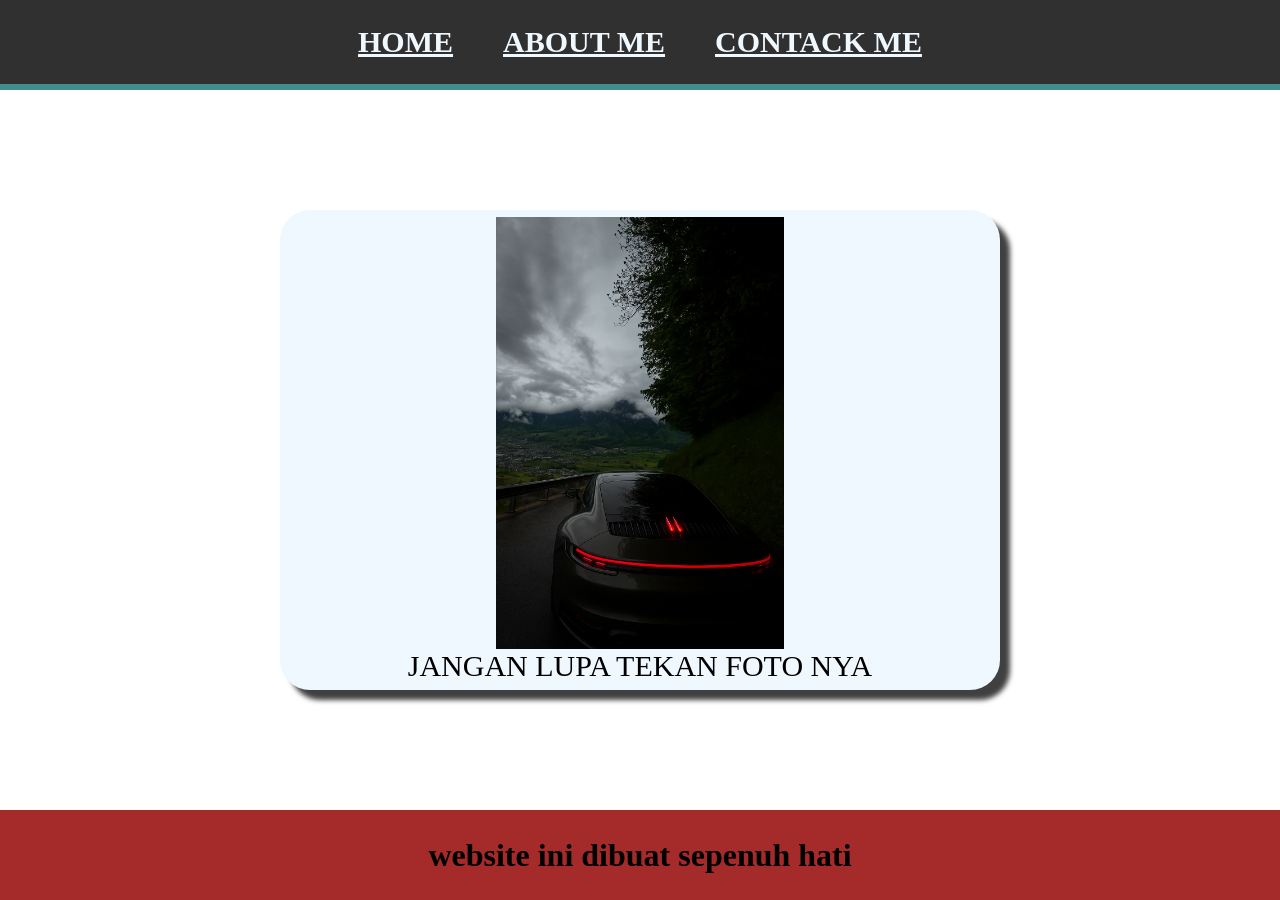
<file: index.html>
<html>

<head>
    <title>WEB GILANG</title>
    <link rel="stylesheet" href="gilang.css" />
</head>

<body>
    <div class="container" <!-- NAVIGATION BAR -->
        <div class="container-navbar">
            <ul class="ul-navbar">
                <li class="li-navbar">
                    <a href="index.html" class="a-navbar">HOME</a>
                </li>
                <li class="li-navbar">
                    <a href="about.html" class="a-navbar">ABOUT ME</a>
                </li>
                <li class="li-navbar">
                    <a href="contact.html" class="a-navbar">CONTACK ME</a>
                    </Eli>
            </ul>
        </div>
        <!-- NAVIGATION BAR SELESAI -->

        <!-- CONTENT 1 -->
        <div class="container-content">
            <a href="https://quran.nu.or.id/al-kahf/"
             class="a-content">
                <img src="IMG_3115.JPG" class="img-content" />
                <p>JANGAN LUPA TEKAN FOTO NYA</p>
            </a>

        </div>
        <!-- CONTENT 1 END -->

        <!-- FOOTER -->
        <div class="container-footer">
            <h1 class="h1-footeer">website ini dibuat sepenuh hati</h1>


        </div>

        <!-- FOOTER END -->
    </div>
</body>

</html>
</file>
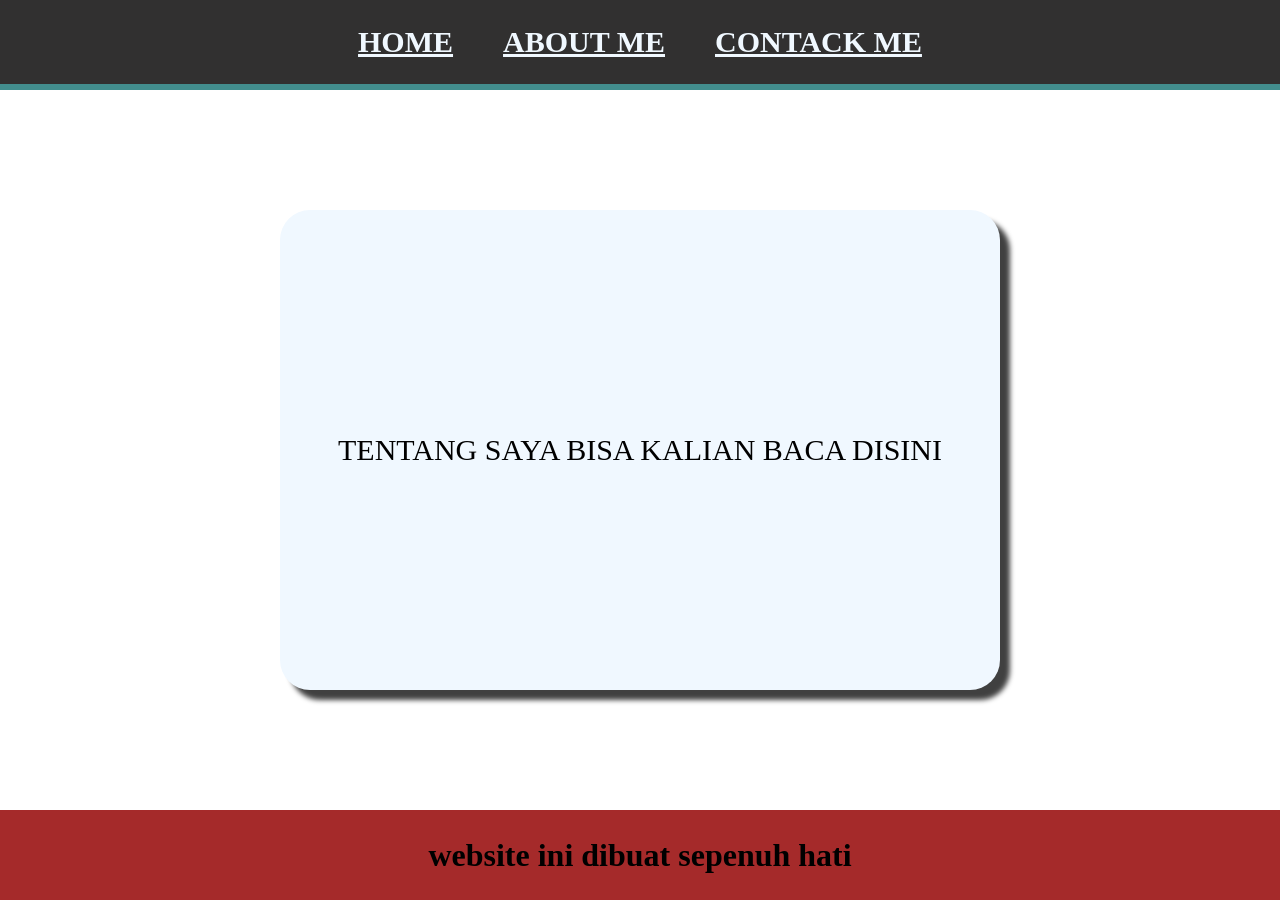
<file: about.html>
<html>

<head>
    <title>WEB GILANG</title>
    <link rel="stylesheet" href="gilang.css" />
</head>

<body>
    <div class="container" <!-- NAVIGATION BAR -->
        <div class="container-navbar">
            <ul class="ul-navbar">
                <li class="li-navbar">
                    <a href="index.html" class="a-navbar">HOME</a>
                </li>
                <li class="li-navbar">
                    <a href="about.html" class="a-navbar">ABOUT ME</a>
                </li>
                <li class="li-navbar">
                    <a href="contact.html" class="a-navbar">CONTACK ME</a>
                    </Eli>
            </ul>
        </div>
        <!-- NAVIGATION BAR SELESAI -->

        <!-- CONTENT 1 -->
        <div class="container-content">
            <a href="https://www.instagram.com/glngg_gemilang" class="a-content">
          <p>TENTANG SAYA BISA KALIAN BACA DISINI</p>
            </a>

        </div>
        <!-- CONTENT 1 END -->

        <!-- FOOTER -->
        <div class="container-footer">
            <h1 class="h1-footeer">website ini dibuat sepenuh hati</h1>


        </div>

        <!-- FOOTER END -->
    </div>
</body>

</html>
</file>
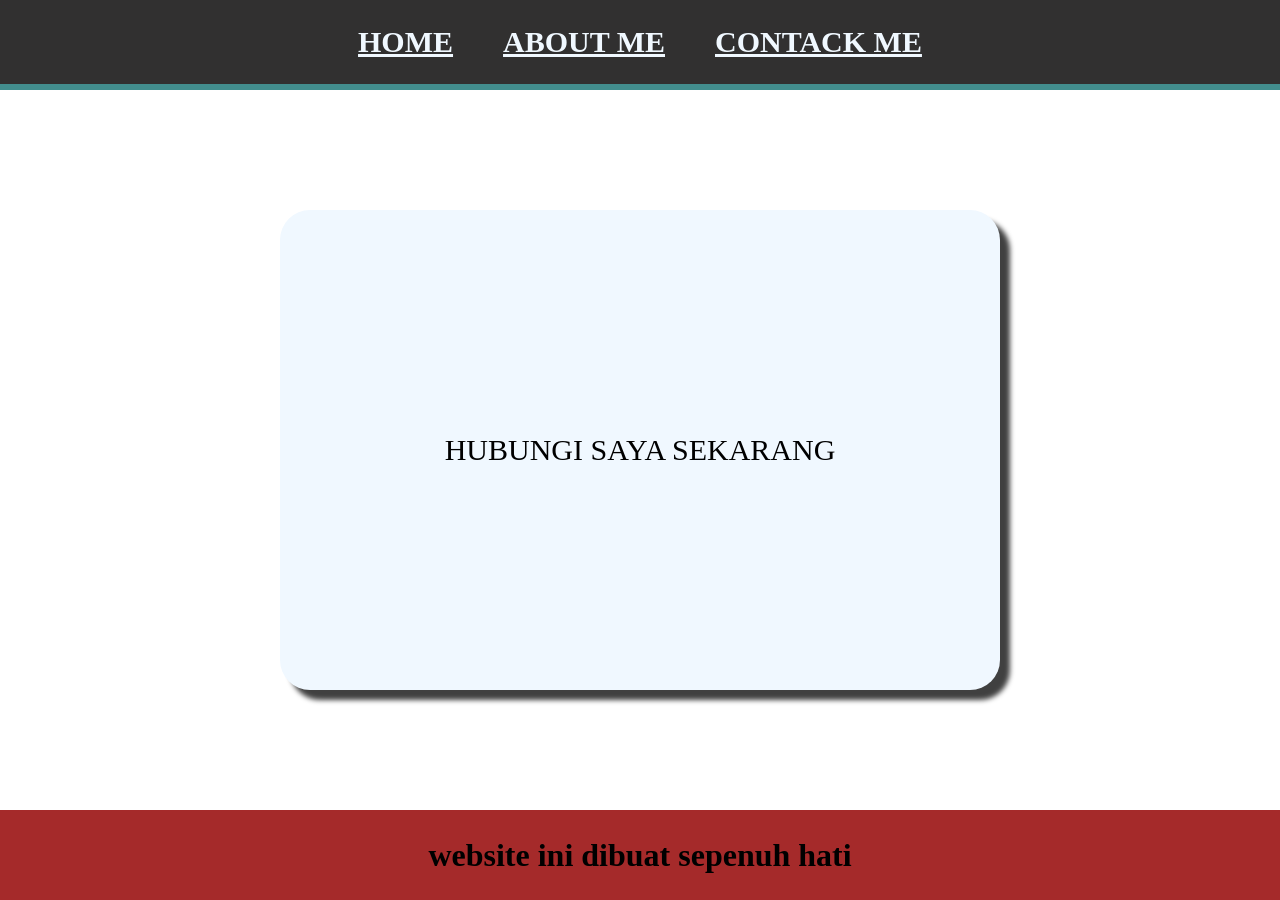
<file: contact.html>
<html>

<head>
    <title>ABOUT GILANG</title>
    <link rel="stylesheet" href="gilang.css" />
</head>

<body>
    <div class="container" <!-- NAVIGATION BAR -->
        <div class="container-navbar">
            <ul class="ul-navbar">
                <li class="li-navbar">
                    <a href="index.html" class="a-navbar">HOME</a>
                </li>
                <li class="li-navbar">
                    <a href="about.html" class="a-navbar">ABOUT ME</a>
                </li>
                <li class="li-navbar">
                    <a href="contact.html" class="a-navbar">CONTACK ME</a>
                    </Eli>
            </ul>
        </div>
        <!-- NAVIGATION BAR SELESAI -->

        <!-- CONTENT 1 -->
        <div class="container-content">
            <a href="https://wa.me/6287811035288" class="a-content">
          <p>HUBUNGI SAYA SEKARANG</p>
            </a>

        </div>
        <!-- CONTENT 1 END -->

        <!-- FOOTER -->
        <div class="container-footer">
            <h1 class="h1-footeer">website ini dibuat sepenuh hati</h1>


        </div>

        <!-- FOOTER END -->
    </div>
</body>

</html>
</file>
<file: gilang.css>
*,
html {
    margin: 0;
    padding: 0;
}

.container {}
.container-navbar {
    background-color: rgb(66, 141, 141);
    width: 100%px;
    height: 10vh;
}

.ul-navbar {
background-color: rgb(49, 48, 48);
justify-content: center;
align-items: center;
width: 50%px;
height: 100%px;
display: flex;
}

.li-navbar {
list-style-type: none;
padding: 20px;
margin: 5px;
color: aliceblue;
font-size: 30px;
}

.li-navbar:hover {
    background-color: brown;
    transition: .2s ease-in-out;
    transition-delay: .1s;
    border-radius: 8px;
}
.a-navbar {
    color: aliceblue;
    font-weight: 800;
}
.container-content {
    background-color: rgb(255, 255, 255);
    display: flex;
    justify-content: center;
    align-items: center;
    height: 80vh;
}

.a-content {
    background-color: aliceblue;
    color: rgb(0, 0, 0);
    text-decoration: none;
    font-size: 30px;
    width: 720px;
    height: 480px;
    display: flex;
    flex-direction: column;
    justify-content: center;
    align-items: center;
    border-radius: 30px;
    box-shadow: 10px 10px 5px 0px rgba(0,0,0,0.75);
-webkit-box-shadow: 10px 10px 5px 0px rgba(0,0,0,0.75);
-moz-box-shadow: 10px 10px 5px 0px rgba(0,0,0,0.75);
}
.img-content {
width: 40%;
height: auto%;
object-fit: contain;
}
.container-footer {
    height: 10vh;
background-color: brown;
display: flex;
justify-content: center;
align-items: center;
}
.h1-footer {
font-size: 40px;
color:rgb(255, 243, 243)
}
</file>
